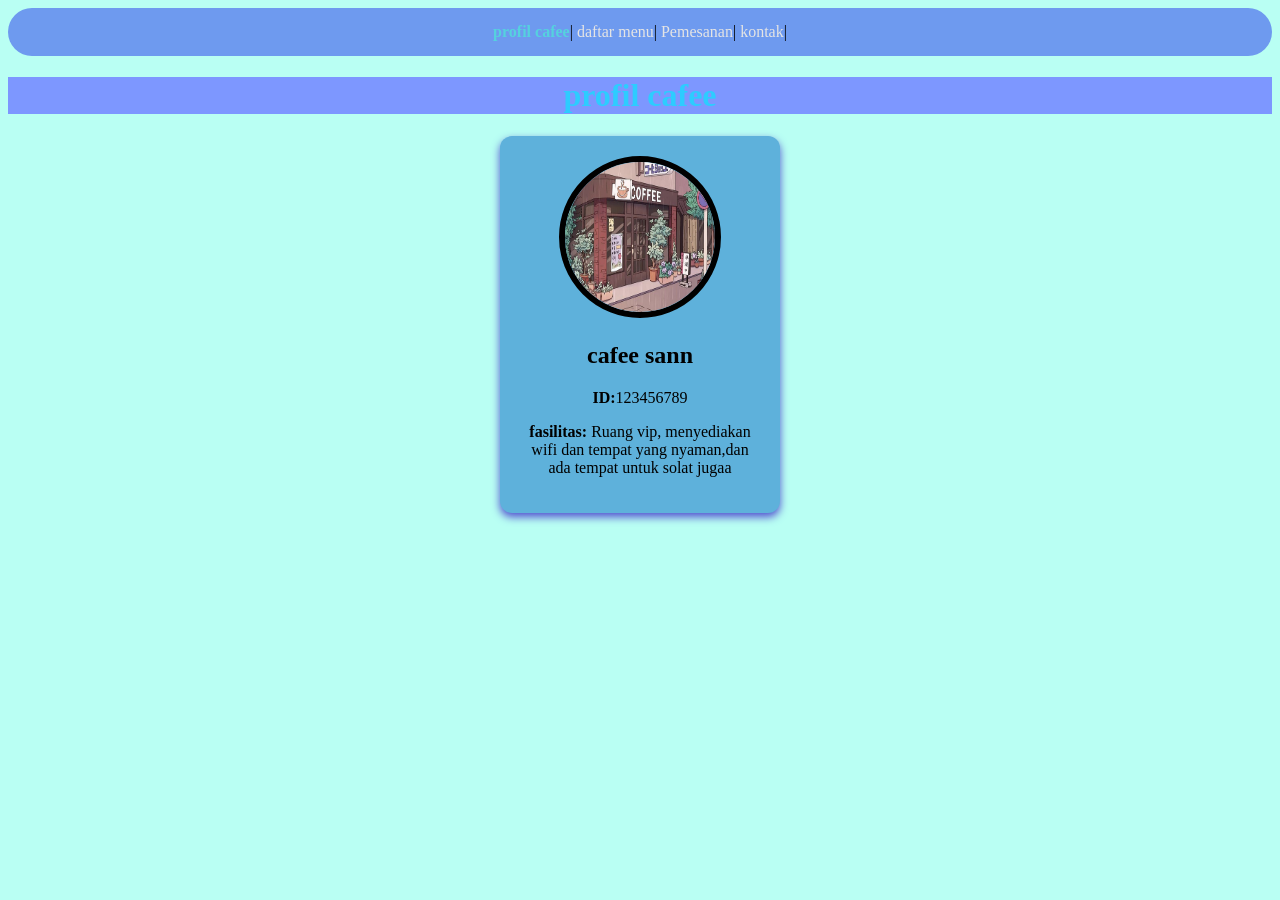
<file: index.html>
<!DOCTYPE html>
<html>

<head>
  <meta charset="UTF-8">
  <meta name="viewport" content="width=device-width, initial-scale=1">
  <title>profil cafee</title>
  <link rel="stylesheet" href="style.css">
</head>

<body>
  <nav class="navigasi">  
    
    <a href="index.html" class="aktif">profil cafee</a>|
    <a href="daftar menu.html">daftar menu</a>|
      <a href="Pemesanan.html">Pemesanan</a>|
      <a href="kontak.html">kontak</a>|
  </nav>
  
  <h1>profil cafee</h1>
  
  <div class="kartu-profil">
    <img src="gambar /cafe.jpg" alt="" width="100" />
    <h2>cafee sann</h2>
    <p><b>ID:</b>123456789 </p>
    <p><b>fasilitas: </b>Ruang vip, menyediakan wifi dan tempat yang nyaman,dan ada tempat untuk solat jugaa</p>
    
     
    </div>

 
      
    </div>
  
</body>

</html>
</file>
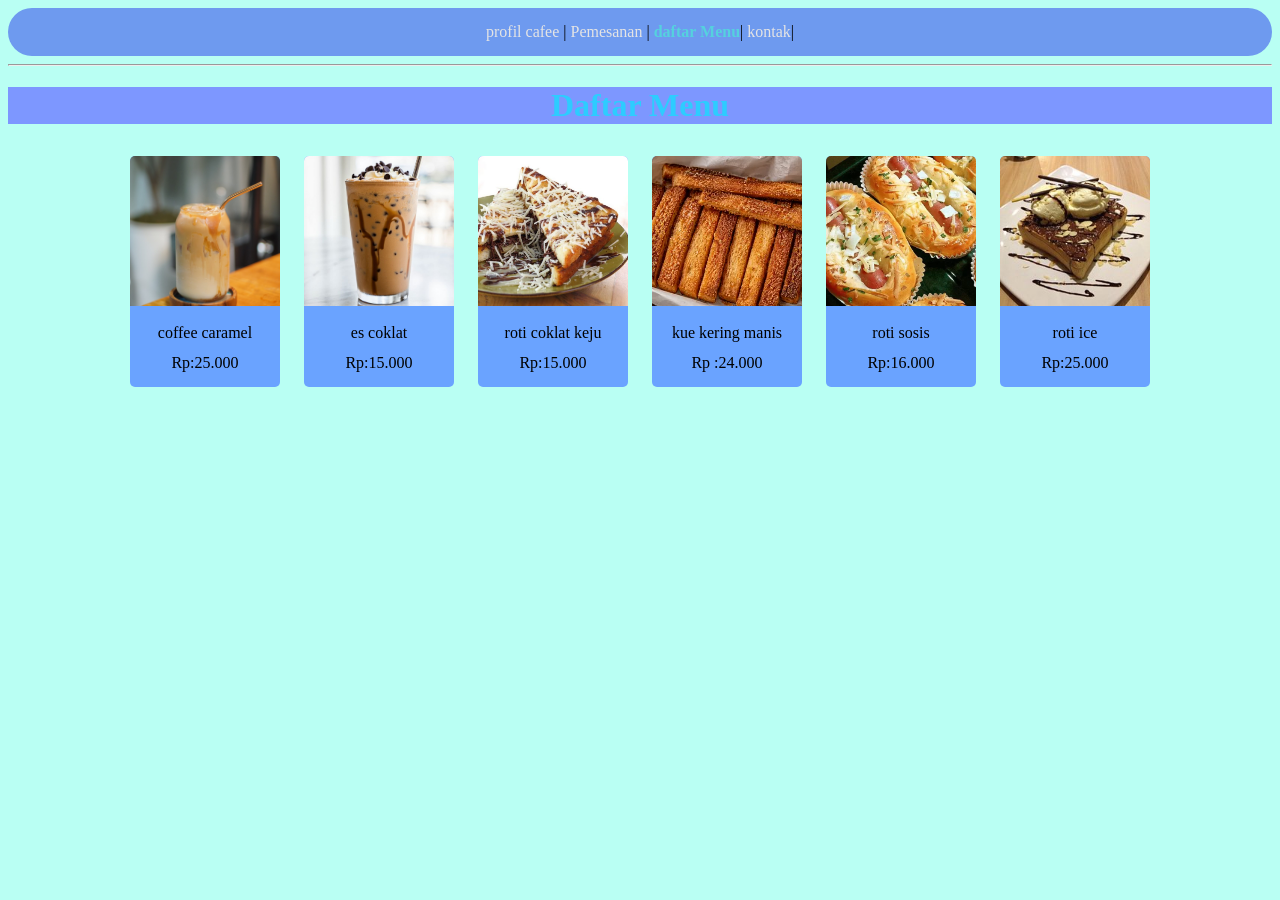
<file: daftar menu.html>
<!DOCTYPE html>
<html>

<head>
  <meta charset="UTF-8">
  <meta name="viewport" content="width=device-width, initial-scale=1">
  <title>DaftarMenu</title>
</head>
 <head>
    <meta charset="UTF-8">
    <title>Cita-Cita</title>
    <link rel="stylesheet" href="style.css">
</head>

<body>
    
    
    <nav class="navigasi">
        <a href="index.html">profil  cafee</a> |
        <a href="Pemesanan.html">Pemesanan</a> |
         <a href="DaftarMenu.html" class=aktif>daftar Menu</a>|
        <a href="kontak.html">kontak</a>|
    </nav>
    <hr>
    <center>
        <h1>Daftar Menu</h1>
    </center>
    
    
    <div class="galeri-container">
        <div class="galeri-item">
            <img src="gambar /kopi.jpg" alt="kopi" />
            <p>coffee caramel</p>
            <p>Rp:25.000
           </p>
        </div>
        
        <div class="galeri-item">
            <img src="gambar /coklat.jpg" alt="coklat" />
            <p>es coklat</p>
            <p>Rp:15.000</p>
        </div>
        
        
        <div class="galeri-item">
            <img src="gambar /1.jpg" alt="makanan" />
            <p>roti coklat keju</p>
            <p>Rp:15.000</p>
        </div>
        
        <div class="galeri-item">
            <img src="gambar /2.jpg" alt="" />
            <p>kue kering manis</p>
            <p>Rp
            :24.000</p>
        </div>
        
        <div class="galeri-item">
            <img src="gambar /3.jpg" alt="" />
            <p>roti sosis</p>
            <p>Rp:16.000</p>
        </div>
        <div class="galeri-item">
            <img src="gambar /4.jpg" alt="" />
            <p>roti ice</p>
            <p>Rp:25.000</p>
        </div>
    </div>
    
</body>

</html>

<body>
  
</body>

</html>
</file>
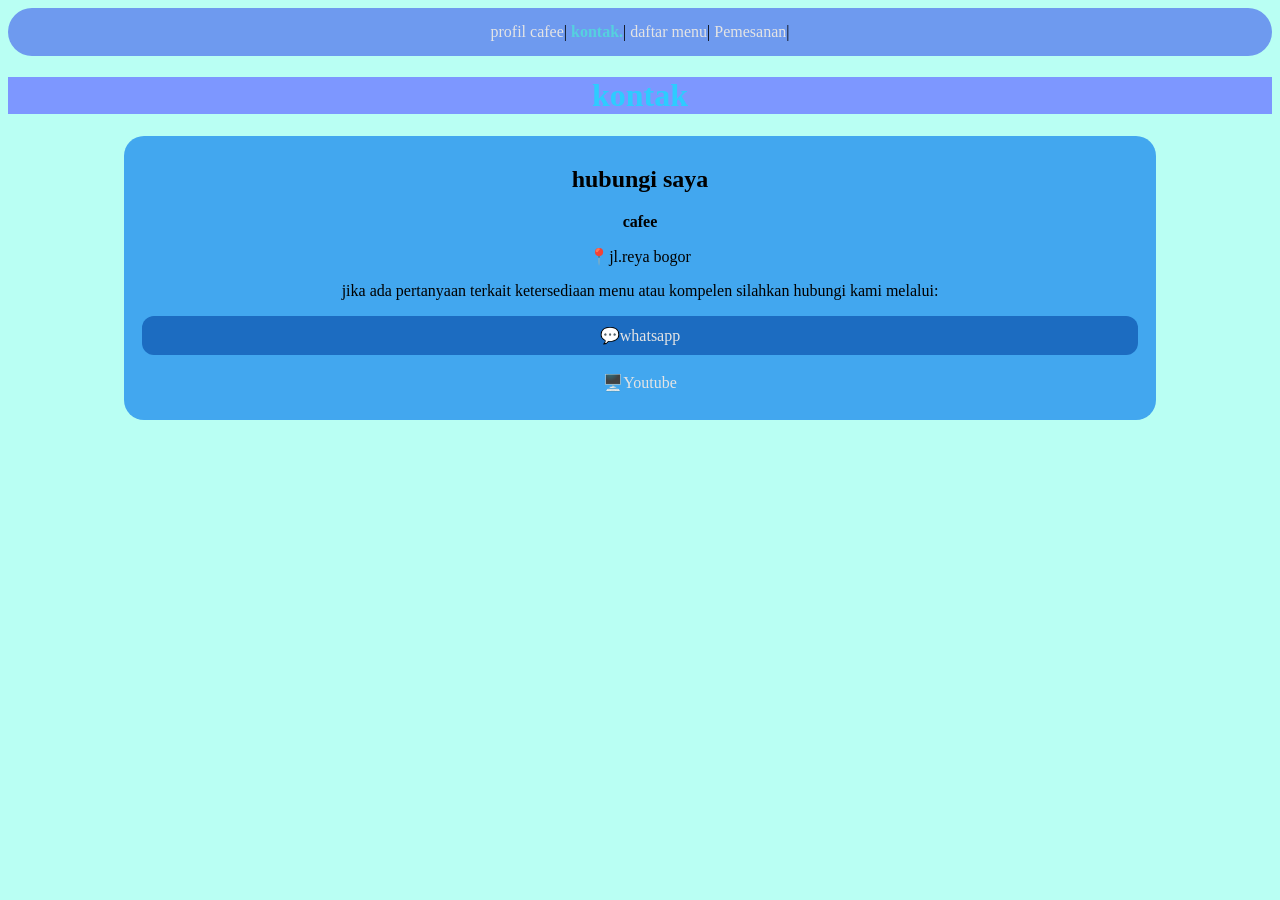
<file: kontak.html>
<!DOCTYPE html>
<html>

<head>
  <meta charset="UTF-8">
  <meta name="viewport" content="width=device-width, initial-scale=1">
  <title>kontak</title>
  <link rel="stylesheet" href="style.css">
</head>

<body>
  <nav class="navigasi">  
    
  <a href="index.html">profil cafee</a>|
  <a href="index.html" class="aktif">kontak.</a>|
  <a href="daftar menu.html">daftar menu</a>|
  <a href="Pemesanan.html">Pemesanan</a>|
</nav>
</nav>
<h1>kontak</h1>

<div class="kartu-kontak">
  <h2>hubungi saya</h2>
  <p><b>cafee</b></p><p>📍jl.reya bogor</p>
  <p>jika ada pertanyaan terkait ketersediaan menu atau kompelen  silahkan hubungi kami melalui:</p>
  <div class="link-medsos">
    <a class="tombol-medsos wa" href="https://wa.me/+62 858-8229-4707"> 💬whatsapp</a>
    <a class="tombol-medsos Youtube" href="https://www.youtube.com/@Santi1904-p9s">🖥️Youtube</a>
  </div>
  
  <body>
    
  </body>
  
</html>
</head>

<body>
  
</body>

</html>
</file>
<file: style.css>
h1 {
  background-color: #7D97FF;
  color: #2DCCFF;
  text-align: center;
}

a {
  color:#E4E4E4;
}

body {
  background:#B9FFF3;
}

/* mengubah div menjadi tampilan kartu*/
div.kartu-profil {
  background-color: #5EB1DB;
  width: 240px;
  margin:  10px auto;
  padding: 20px;
  border-radius: 12px;
  box-shadow: 0 4px 8px rgba(81, 79, 208, 1);
  text-align: center;
}
div.kartu-profil img{
border-radius:50%;
width:150px;
height: 150px;
border: 6px solid;
}
.navigasi {
  background-color: #6E9AEF;
  padding: 15px;
  text-align: center;
  border-radius: 35px;
}

.navigasi a {
  text-decoration: none;
}

.navigasi .aktif {
  font-weight: bold;
  color: #55D1DE;
}
/*mengubah div menjadi kontak*/
div.kartu-kontak {
  background-color: #42A7EF;
  width: 80%;
  margin: 0 auto;
  /*rata tengah horizontal */
  padding: 10px;
  border-radius: 20px;
  /*sudut kotak tumpul*/
  text-align: center;
}

.tombol-medsos {
  /*agar tombaol melebar satu baris penuh*/
  display: block;
  padding: 10px;
  text-align: center;
  text-decoration: none;
  margin: 8px;
  border-radius: 12px;
}

.wa {
  background-color: #1C6CC1;
}

.youtube {
background-color: #33ACDF;
}

.galeri-container {
  text-align: center;
  max-width: 100%;
  margin: 0 auto;
}

/*item galeri foto*/
.galeri-item {
  width: 50%;
  max-width: 150px;
  margin: 10px;
  border-radius: 5px;
  display: inline-block;
  overflow: hidden;
  background-color: #6AA3FF;
}

.galeri-item img {
  width: 100%;
  height: 150px;
  object-fit: cover;
}
.galeri-item p{
  padding: 0px;
  line-height: 0.9;
}
</file>
